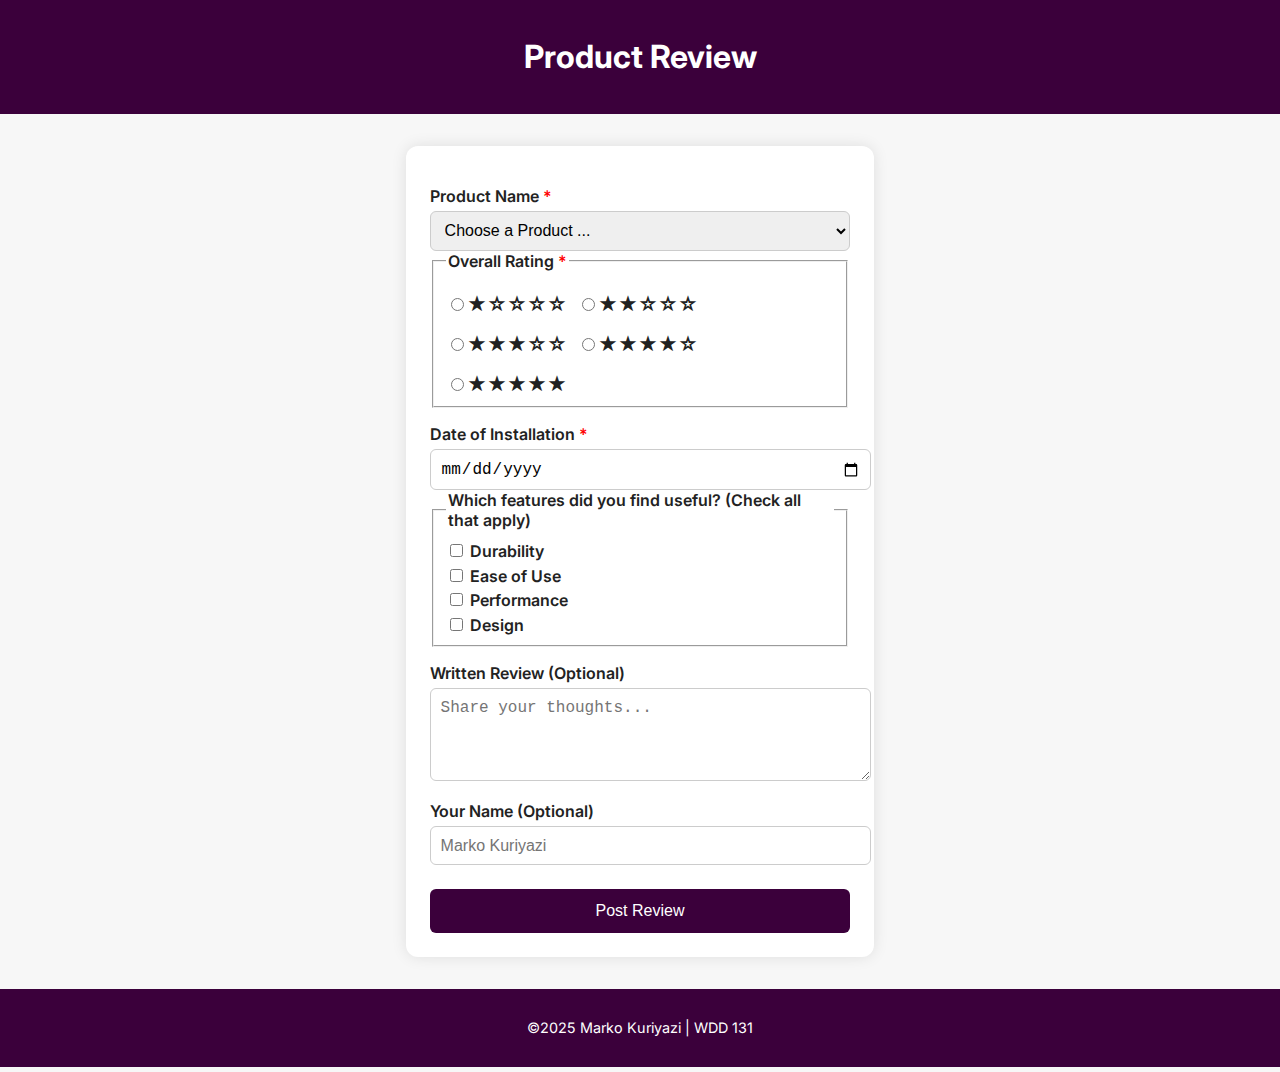
<file: form.html>
<!DOCTYPE html>
<html lang="en">
<head>
  
  <meta charset="UTF-8" />
  <meta name="viewport" content="width=device-width, initial-scale=1.0" />
  <meta name="description" content="Submit your WDD 131 product review with ratings, features, and feedback." />
  <meta name="author" content="Your Name" />
  <link rel="canonical" href="https://mk1980-o.github.io/wdd131/form.html" />

  <link rel="preconnect" href="https://fonts.googleapis.com">
  <link rel="preconnect" href="https://fonts.gstatic.com" crossorigin>
  <link href="https://fonts.googleapis.com/css2?family=Inter:wght@400;600&display=swap" rel="stylesheet">

  <title>Product Review Form | WDD 131</title>
  <link rel="stylesheet" href="styles/form.css" />
  <script src="scripts/form.js" defer></script>
</head>
<body>
  <header role="banner">
    <h1>Product Review</h1>
  </header>

  <main role="main">
    <form action="review.html" method="get" class="product-review" aria-label="Product Review Form">
      
      <label for="productName">Product Name <span class="required">*</span></label>
      <select id="productName" name="productName" required aria-required="true">
        <option value="" disabled selected>Choose a Product ...</option>
      </select>

      <fieldset>
        <legend>Overall Rating <span class="required">*</span></legend>
        <div class="rating">
          <label><input type="radio" id="rate1" name="rating" value="1" required aria-required="true">★☆☆☆☆</label>
          <label><input type="radio" id="rate2" name="rating" value="2">★★☆☆☆</label>
          <label><input type="radio" id="rate3" name="rating" value="3">★★★☆☆</label>
          <label><input type="radio" id="rate4" name="rating" value="4">★★★★☆</label>
          <label><input type="radio" id="rate5" name="rating" value="5">★★★★★</label>
        </div>
      </fieldset>

      <label for="installDate">Date of Installation <span class="required">*</span></label>
      <input type="date" id="installDate" name="installDate" required aria-required="true">

      <fieldset>
        <legend>Which features did you find useful? (Check all that apply)</legend>
        <div class="checkboxes">
          <label><input type="checkbox" id="durability" name="features" value="Durability"> Durability</label>
          <label><input type="checkbox" id="easeOfUse" name="features" value="Ease of Use"> Ease of Use</label>
          <label><input type="checkbox" id="performance" name="features" value="Performance"> Performance</label>
          <label><input type="checkbox" id="design" name="features" value="Design"> Design</label>
        </div>
      </fieldset>

      <label for="reviewText">Written Review (Optional)</label>
      <textarea id="reviewText" name="reviewText" rows="4" placeholder="Share your thoughts..."></textarea>

      <label for="userName">Your Name (Optional)</label>
      <input type="text" id="userName" name="userName" placeholder="Marko Kuriyazi">

      <input type="submit" value="Post Review" aria-label="Submit Product Review">
    </form>
  </main>

  <footer role="contentinfo">
    <p>©2025 Marko Kuriyazi | WDD 131</p>
  </footer>
</body>
</html>
</file>
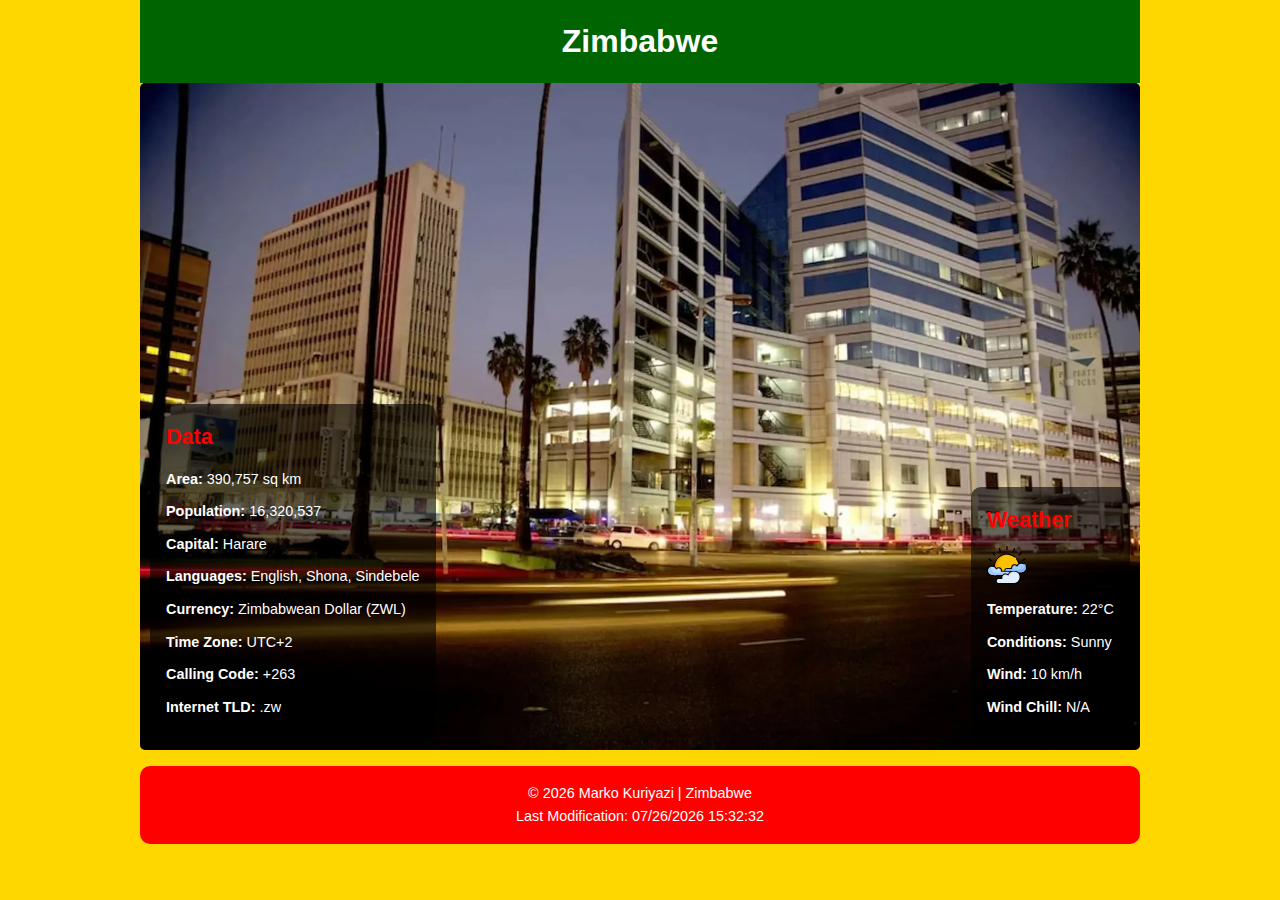
<file: place.html>
<!DOCTYPE html>
<html lang="en">
<head>
  <meta charset="UTF-8">
  <meta name="viewport" content="width=device-width, initial-scale=1.0">
  <title>Zimbabwe</title>
  <link rel="stylesheet" href="styles/place.css">
  <script src="scripts/place.js" defer></script>
</head>
<body>
  <header>
    <h1>Zimbabwe</h1>
  </header>

  <main>
   
    <div class="hero">
      <picture>
        <source srcset="images/zimbabwe-large.webp" media="(min-width: 768px)">
        <img src="images/zimbabwe-small.webp" alt="Harare in Zimbabwe">
      </picture>

      <section class="data overlay">
        <h2>Data</h2>
        <ul>
          <li><strong>Area:</strong> 390,757 sq km</li>
          <li><strong>Population:</strong> 16,320,537</li>
          <li><strong>Capital:</strong> Harare</li>
          <li><strong>Languages:</strong> English, Shona, Sindebele</li>
          <li><strong>Currency:</strong> Zimbabwean Dollar (ZWL)</li>
          <li><strong>Time Zone:</strong> UTC+2</li>
          <li><strong>Calling Code:</strong> +263</li>
          <li><strong>Internet TLD:</strong> .zw</li>
        </ul>
      </section>

      <section class="weather overlay">
        <h2>Weather</h2>
        <img class="weather-icon" src="images/sun-cloud.svg" alt="Sunny with clouds">
        <ul>
          <li><strong>Temperature:</strong> 22°C</li>
          <li><strong>Conditions:</strong> Sunny</li>
          <li><strong>Wind:</strong> 10 km/h</li>
          <li><strong>Wind Chill:</strong> <span id="windchill"></span></li>
        </ul>
      </section>
    </div>
  </main>

  <footer>
    <p>&copy; <span id="year"></span> Marko Kuriyazi | Zimbabwe</p>
    <p>Last Modification: <span id="lastModified"></span></p>
  </footer>
</body>
</html>
</file>
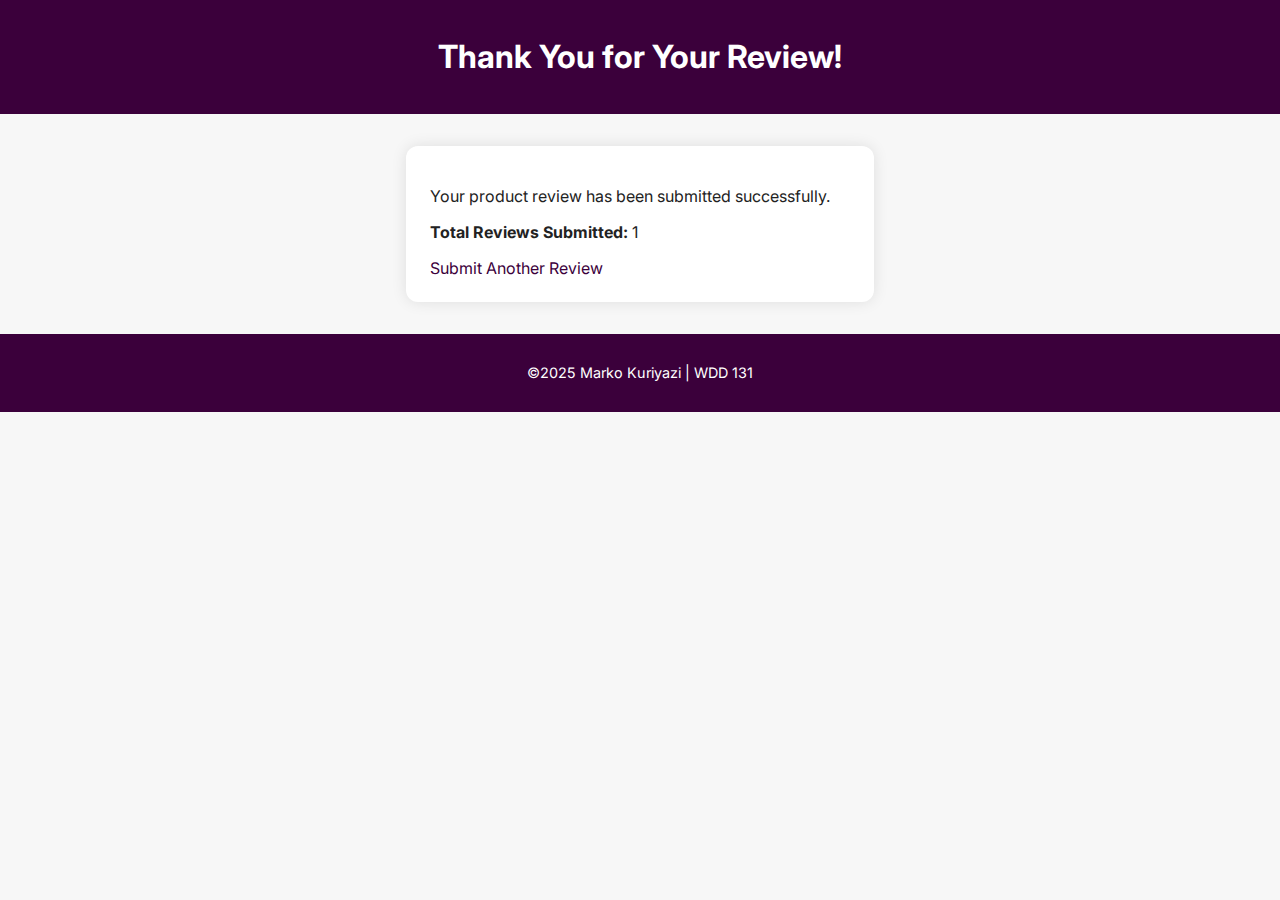
<file: review.html>
<!DOCTYPE html>
<html lang="en">
<head>
  
  <meta charset="UTF-8">
  <meta name="viewport" content="width=device-width, initial-scale=1.0">
  <meta name="description" content="Confirmation page for your submitted product review in WDD 131.">
  <meta name="author" content="Your Name">
  <link rel="canonical" href="https://mk1980-o.github.io/wdd131/review.html">

  <link rel="preconnect" href="https://fonts.googleapis.com">
  <link rel="preconnect" href="https://fonts.gstatic.com" crossorigin>
  <link href="https://fonts.googleapis.com/css2?family=Inter:wght@400;600&display=swap" rel="stylesheet">

  <title>Review Confirmation | WDD 131</title>
  <link rel="stylesheet" href="styles/form.css">
</head>
<body>
  <header role="banner">
    <h1>Thank You for Your Review!</h1>
  </header>

  <main role="main" class="product-review">
    <p>Your product review has been submitted successfully.</p>
    <p><strong>Total Reviews Submitted:</strong> <span id="reviewCount">0</span></p>
    <a href="form.html" aria-label="Submit Another Review">Submit Another Review</a>
  </main>

  <script>
   
    let count = localStorage.getItem("reviewCount");
    count = count ? parseInt(count) + 1 : 1;
    localStorage.setItem("reviewCount", count);
    document.getElementById("reviewCount").textContent = count;
  </script>

  <footer role="contentinfo">
    <p>©2025 Marko Kuriyazi | WDD 131</p>
  </footer>
</body>
</html>
</file>
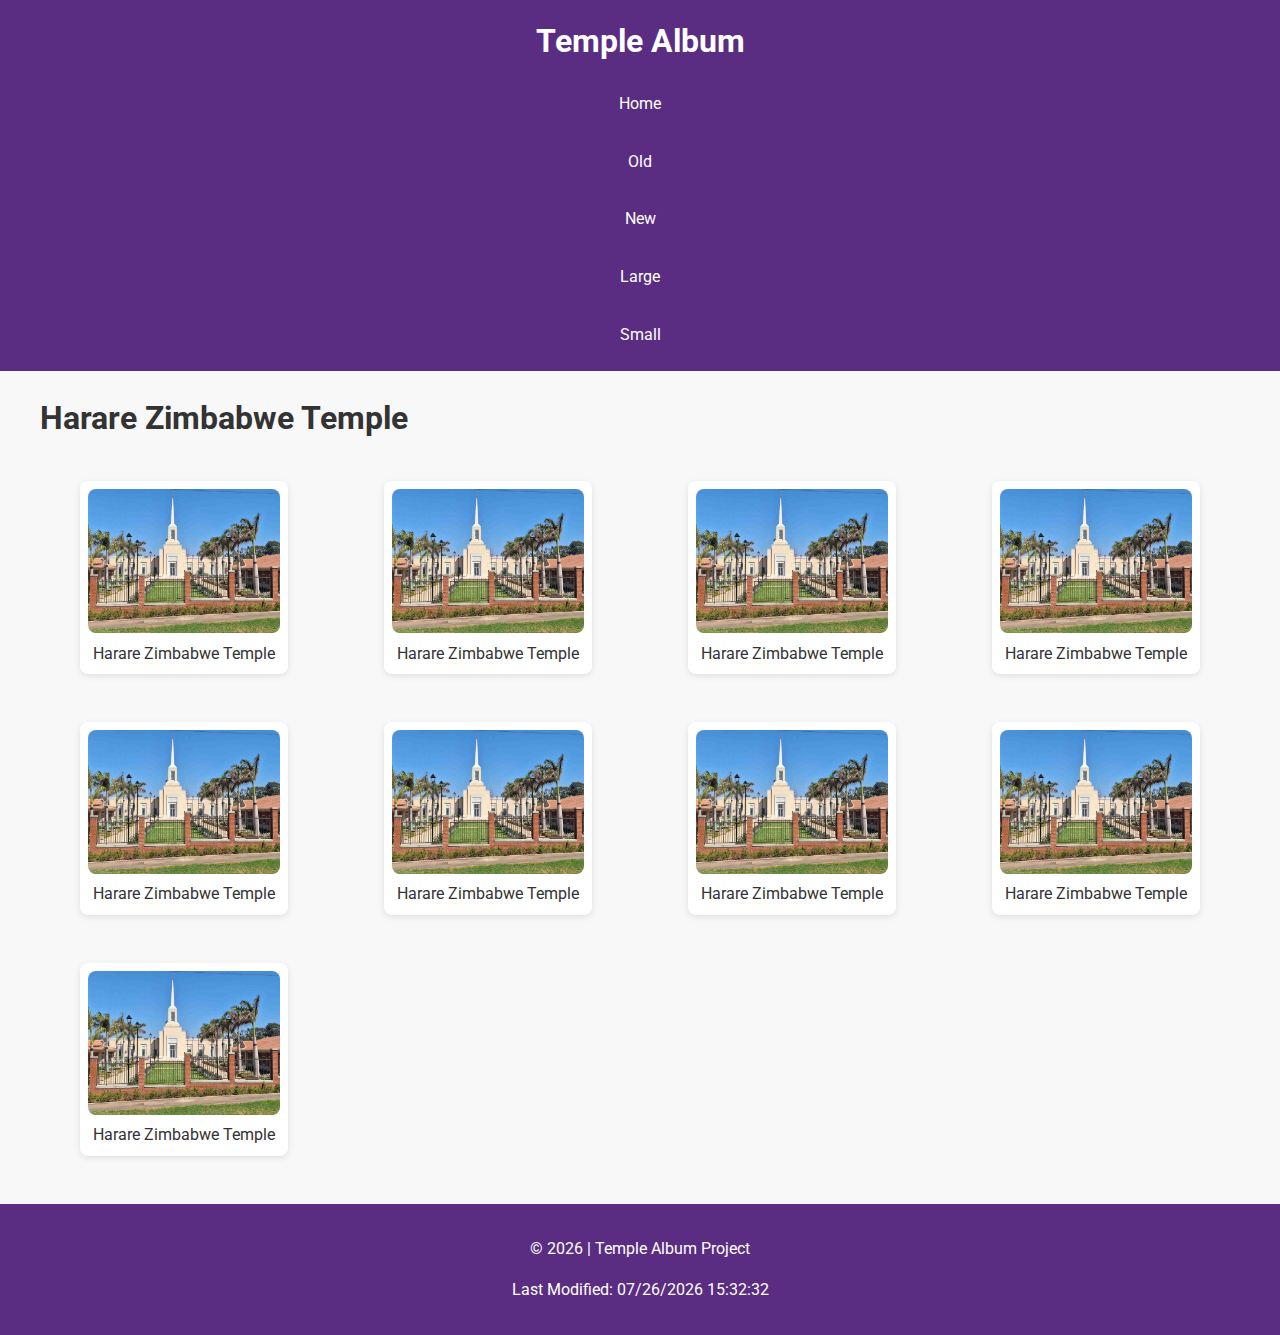
<file: temples.html>
<!DOCTYPE html>
<html lang="en">
<head>
  <meta charset="UTF-8">
  <meta name="viewport" content="width=device-width, initial-scale=1.0">
  <title>Temple Album</title>

  <link rel="stylesheet" href="styles/temples.css">
  <link rel="stylesheet" href="styles/temples-large.css">

  <link href="https://fonts.googleapis.com/css2?family=Roboto:wght@400;700&display=swap" rel="stylesheet">

  <script src="scripts/temples.js" defer></script>
</head>
<body>
  <header>
    <h1>Temple Album</h1>
    <button id="menu">&#9776;</button> 
    <nav>
      <a href="#">Home</a>
      <a href="#">Old</a>
      <a href="#">New</a>
      <a href="#">Large</a>
      <a href="#">Small</a>
    </nav>
  </header>

  <main>
    <h1>Harare Zimbabwe Temple</h1>
    <section class="gallery">
      <figure>
        <img src="images/zimbabwe.jpg" alt="Harare Zimbabwe Temple">
        <figcaption>Harare Zimbabwe Temple</figcaption>
      </figure>
      <figure>
        <img src="images/zimbabwe.jpg" alt="Harare Zimbabwe Temple">
        <figcaption>Harare Zimbabwe Temple</figcaption>
      </figure>
      <figure>
        <img src="images/zimbabwe.jpg" alt="Harare Zimbabwe Temple">
        <figcaption>Harare Zimbabwe Temple</figcaption>
      </figure>
      <figure>
        <img src="images/zimbabwe.jpg" alt="Harare Zimbabwe Temple">
        <figcaption>Harare Zimbabwe Temple</figcaption>
      </figure>
      <figure>
        <img src="images/zimbabwe.jpg" alt="Harare Zimbabwe Temple">
        <figcaption>Harare Zimbabwe Temple</figcaption>
      </figure>
      <figure>
        <img src="images/zimbabwe.jpg" alt="Harare Zimbabwe Temple">
        <figcaption>Harare Zimbabwe Temple</figcaption>
      </figure>
      <figure>
        <img src="images/zimbabwe.jpg" alt="Harare Zimbabwe Temple">
        <figcaption>Harare Zimbabwe Temple</figcaption>
      </figure>
      <figure>
        <img src="images/zimbabwe.jpg" alt="Harare Zimbabwe Temple">
        <figcaption>Harare Zimbabwe Temple</figcaption>
      </figure>
      <figure>
        <img src="images/zimbabwe.jpg" alt="Harare Zimbabwe Temple">
        <figcaption>Harare Zimbabwe Temple</figcaption>
      </figure>
    </section>
  </main>

  <footer>
    <p>&copy; <span id="year"></span> | Temple Album Project</p>
    <p>Last Modified: <span id="lastModified"></span></p>
  </footer>
</body>
</html>
</file>
<file: styles/form.css>
:root {
  --primary: #3b003b;
  --primary-hover: #580058;
  --background: #f7f7f7;
  --text: #222;
}

body {
  font-family: "Inter", Arial, sans-serif;
  background-color: var(--background);
  color: var(--text);
  margin: 0;
  padding: 0;
}

header {
  background-color: var(--primary);
  color: white;
  text-align: center;
  padding: 1rem;
}

footer {
  background-color: var(--primary);
  color: white;
  text-align: center;
  padding: 1rem;
  font-size: 0.9rem;
}

.product-review {
  max-width: 420px;
  margin: 2rem auto;
  background-color: #fff;
  padding: 1.5rem;
  border-radius: 12px;
  box-shadow: 0 0 15px rgba(0,0,0,0.1);
}

label, legend {
  display: block;
  margin-top: 1rem;
  font-weight: 600;
}

.required {
  color: red;
}

input[type="text"],
input[type="date"],
select,
textarea {
  width: 100%;
  padding: 0.6rem;
  margin-top: 0.3rem;
  border: 1px solid #ccc;
  border-radius: 6px;
  font-size: 1rem;
}

textarea {
  resize: vertical;
}

.rating label {
  display: inline-block;
  margin-right: 0.4rem;
  font-size: 1.2rem;
  cursor: pointer;
}

.checkboxes label {
  display: block;
  margin-top: 0.3rem;
}

input[type="submit"] {
  background-color: var(--primary);
  color: white;
  padding: 0.8rem;
  border: none;
  border-radius: 6px;
  margin-top: 1.5rem;
  width: 100%;
  font-size: 1rem;
  cursor: pointer;
  transition: background-color 0.3s ease;
}

input[type="submit"]:hover {
  background-color: var(--primary-hover);
}

a {
  color: var(--primary);
  text-decoration: none;
}

a:hover {
  text-decoration: underline;
}

@media (max-width: 500px) {
  .product-review {
    margin: 1rem;
    padding: 1rem;
  }

  h1 {
    font-size: 1.3rem;
  }
}
</file>
<file: styles/place.css>
:root {
  --primary: #006400; /* Green */
  --secondary: #ff0000; /* Red */
  --accent: #ffd700; /* Yellow */
  --light: #ffffff; /* White */
  --dark: #333;
  --font-main: Arial, Helvetica, sans-serif;
}

* {
  margin: 0;
  padding: 0;
  box-sizing: border-box;
}

body {
  font-family: var(--font-main);
  line-height: 1.6;
  background: var(--accent);
  color: var(--dark);
  max-width: 1000px;
  margin: 0 auto;
}

header {
  background: var(--primary);
  color: var(--light);
  text-align: center;
  padding: 1rem;
}

.hero {
  position: relative;
}

.hero picture img {
  width: 100%;
  height: auto;
  display: block;
  border-radius: 5px;
}

.overlay {
  position: absolute;
  bottom: 10px;
  background: rgba(0, 0, 0, 0.6); 
  color: white;
  padding: 1rem;
  border-radius: 10px;
  max-width: 45%;
  font-size: 0.9rem;
}

.data {
  left: 10px;
}

.weather {
  right: 10px;
  text-align: left;
}

.weather-icon {
  width: 40px;
  display: block;
  margin-bottom: 0.5rem;
}

h2 {
  color: var(--secondary);
  margin-bottom: 0.5rem;
}

ul {
  list-style: none;
}

ul li {
  padding: 0.3rem 0;
}

@media (max-width: 767px) {
  .overlay {
    max-width: 90%;
    bottom: 5px;
    left: 50%;
    transform: translateX(-50%);
    text-align: center;
  }

  .weather {
    right: auto;
  }

  .weather-icon {
    margin: 0 auto 0.5rem auto;
  }
}

footer {
  text-align: center;
  background: var(--secondary);
  color: var(--light);
  padding: 1rem;
  margin-top: 1rem;
  border-radius: 10px;
  font-size: 0.9rem;
}
</file>
<file: styles/temples.css>
body {
  font-family: 'Roboto', sans-serif;
  margin: 0;
  padding: 0;
  line-height: 1.6;
  background: #f8f8f8;
  color: #333;
}

header {
  background: #5a2d82; 
  color: white;
  padding: 1rem;
  text-align: center;
  position: relative;
}

header h1 {
  margin: 0;
}

#menu {
  background: none;
  border: none;
  color: white;
  font-size: 2rem;
  position: absolute;
  right: 1rem;
  top: 1rem;
  cursor: pointer;
}

nav {
  display: none; 
  flex-direction: column;
  background: #5a2d82;
  margin-top: 1rem;
}

nav a {
  color: white;
  text-decoration: none;
  padding: 0.5rem;
  display: block;
}

nav a:hover {
  background: #7d42b2;
}

main {
  max-width: 90%;
  margin: 1rem auto;
}

.gallery {
  display: grid;
  grid-template-columns: 1fr;
  gap: 1rem;
}

.gallery img {
  width: 100%;
  height: auto;
  border-radius: 8px;
}

figure {
  text-align: center;
  background: white;
  padding: 0.5rem;
  border-radius: 8px;
  box-shadow: 0 2px 6px rgba(0,0,0,0.1);
}

footer {
  text-align: center;
  padding: 1rem;
  background: #5a2d82;
  color: white;
  margin-top: 2rem;
}
</file>
<file: styles/temples-large.css>
@media (min-width: 768px) {
  nav {
    display: flex !important;
    justify-content: center;
    gap: 1rem;
  }

  #menu {
    display: none; 
  }

  .gallery {
    grid-template-columns: repeat(auto-fit, minmax(250px, 1fr));
  }

  main {
    max-width: 1200px;
  }
}
</file>
